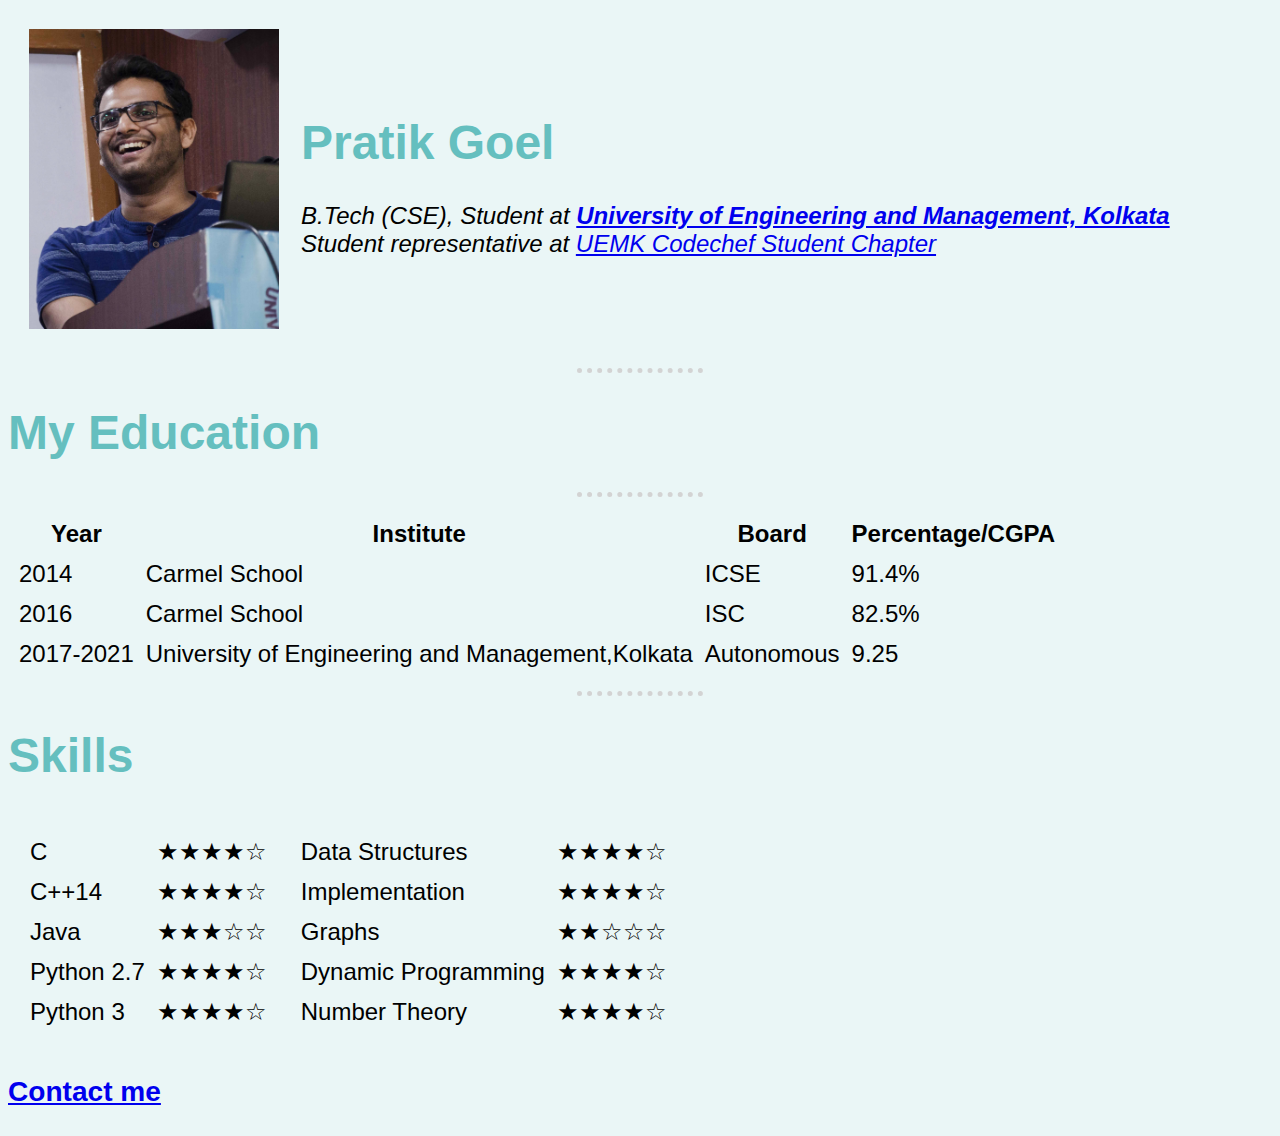
<file: index.html>
<!DOCTYPE html>
<html lang="en" dir="ltr">

<head>
  <meta charset="utf-8">
  <title>Pratik's Personal Website</title>
  <link rel="stylesheet" href="css/style.css">
</head>

<body>
  <table cellspacing="20px">
    <tr>
      <td><img src="images/pratik.jpg" alt="Pratik Goel" height="300" width="250"></td>
      <td>
        <h1>Pratik Goel</h1>
        <p><em>B.Tech (CSE), Student at <strong><a href="https://uem.edu.in/" target="_blank">University of Engineering and Management, Kolkata</a></strong><br />
            Student representative at <a href="https://www.codechef.com/campus_chapter/UEMK" target="_blank">UEMK Codechef Student Chapter</a></em></p>
      </td>
    </tr>
  </table>

  <hr>
  <h1>My Education</h1>
  <hr>
  <table cellspacing="10">
    <thead>
      <tr>
        <th>Year</th>
        <th>Institute</th>
        <th>Board</th>
        <th>Percentage/CGPA</th>
      </tr>
    </thead>
    <tbody>
      <tr>
        <td>2014</td>
        <td>Carmel School</td>
        <td>ICSE</td>
        <td>91.4%</td>
      </tr>
      <tr>
        <td>2016</td>
        <td>Carmel School</td>
        <td>ISC</td>
        <td>82.5%</td>
      </tr>
      <tr>
        <td>2017-2021</td>
        <td>University of Engineering and Management,Kolkata</td>
        <td>Autonomous</td>
        <td>9.25</td>
      </tr>
    </tbody>
  </table>
  <hr>


  <h1>Skills</h1>

  <table cellspacing=10>
    <tr>
      <td>
        <table cellspacing=10>
          <tr>
            <td>C</td>
            <td>&starf;&starf;&starf;&starf;&star;</td>
          </tr>
          <tr>
            <td>C++14</td>
            <td>&starf;&starf;&starf;&starf;&star;</td>
          </tr>
          <tr>
            <td>Java</td>
            <td>&starf;&starf;&starf;&star;&star;</td>
          </tr>
          <tr>
            <td>Python 2.7</td>
            <td>&starf;&starf;&starf;&starf;&star;</td>
          </tr>
          <tr>
            <td>Python 3</td>
            <td>&starf;&starf;&starf;&starf;&star;</td>
          </tr>
        </table>
      </td>
      <td>
        <table cellspacing=10>
          <tr>
            <td>Data Structures</td>
            <td>&starf;&starf;&starf;&starf;&star;</td>
          </tr>
          <tr>
            <td>Implementation</td>
            <td>&starf;&starf;&starf;&starf;&star;</td>
          </tr>
          <tr>
            <td>Graphs</td>
            <td>&starf;&starf;&star;&star;&star;</td>
          </tr>
          <tr>
            <td>Dynamic Programming</td>
            <td>&starf;&starf;&starf;&starf;&star;</td>
          </tr>
          <tr>
            <td>Number Theory</td>
            <td>&starf;&starf;&starf;&starf;&star;</td>
          </tr>
        </table>
      </td>
    </tr>
  </table>
  <h3><a href="contact.html" target="_blank">Contact me</a> </h3>
</body>

</html>
</file>
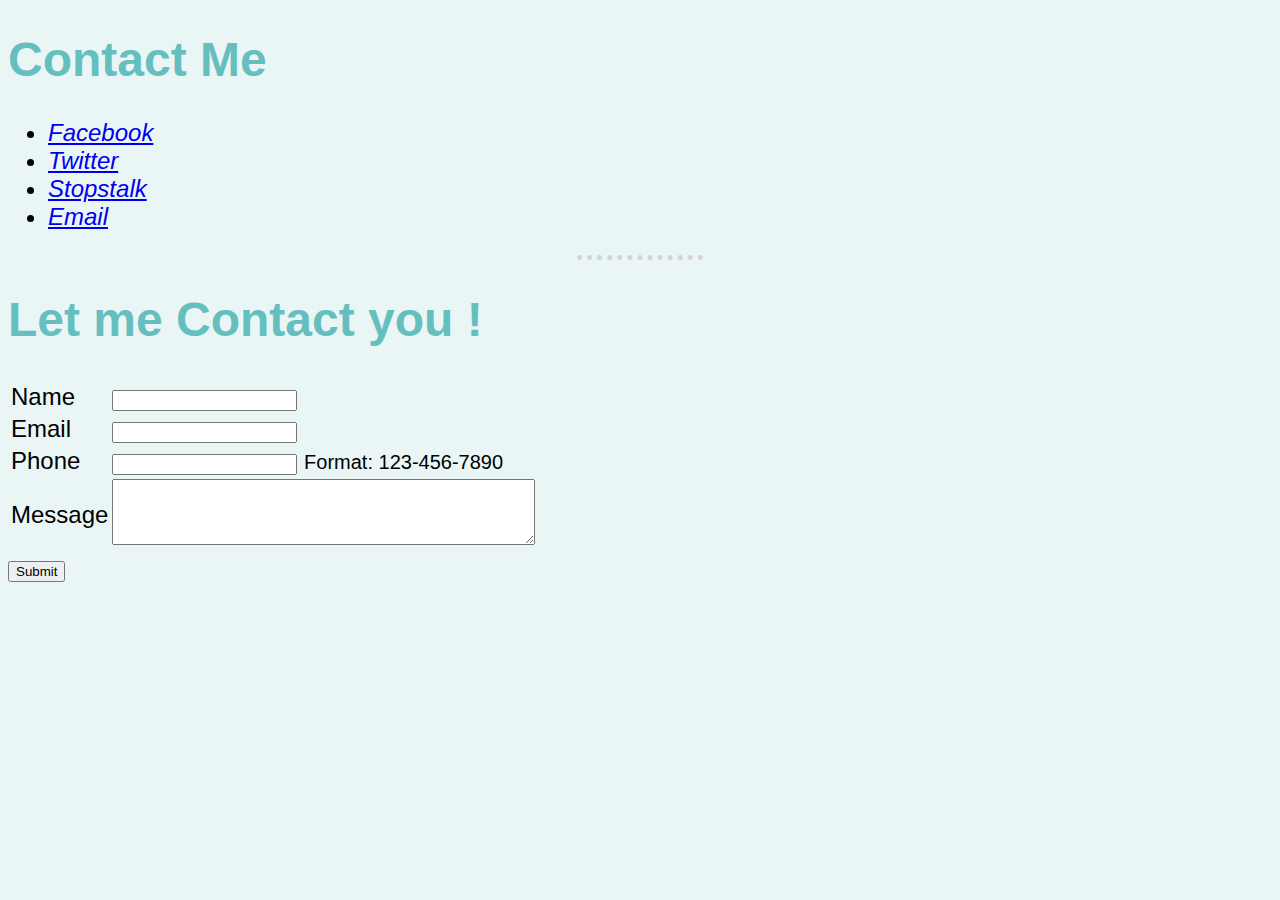
<file: contact.html>
<!DOCTYPE html>
<html lang="en" dir="ltr">

<head>
  <meta charset="utf-8">
  <title>Contact Me</title>
  <link rel="stylesheet" href="css/style.css">
</head>

<body>
  <h1>Contact Me</h1>
  <em>
    <ul>
      <li><a href="https://www.facebook.com/ipratikk" target="_blank"> Facebook</a></li>
      <li><a href="https://www.twitter.com/ipratikk" target="_blank">Twitter</a></li>
      <li><a href="https://www.stopstalk.com/user/profile/ipratikk" target="_blank">Stopstalk</a></li>
      <li><a href="mailto:ipratikgoel@gmail.com?subject=Hello" target="_blank">Email</a></li>
    </ul>
  </em>
  <hr>
  <h1>Let me Contact you !</h1>
  <form action="mailto:pmessi1998@gmail.com?subject=New contact me" target="_blank" method="post" enctype="text/plain">
    <table>
      <tr>
        <td><label for="">Name</label></td>
        <td><input type="text" name="YourName" value="" required></td>
      </tr>
      <tr>
        <td><label>Email</label></td>
        <td><input type="email" name="YourEmail" value="" required></td>
      </tr>
      <tr>
        <td><label>Phone</label></td>
        <td><input type="tel" id="phone" name="YourPhone" pattern="[0-9]{3}-[0-9]{3}-[0-9]{4}" required>
          <small>Format: 123-456-7890</small>
        </td>
      </tr>
      <tr>
        <td> <label>Message</label> </td>
        <td> <textarea name="YourMessage" rows="4" cols="50"></textarea> </td>
      </tr>
    </table>
    <input type="submit" name="">
  </form>
</body>

</html>
</file>
<file: css/style.css>
body {
  background-color: #EAF6F6;
  font-family: sans-serif, Serif;
  font-size: 150%;
}
hr {
  border-color:#d3d3d3;
  border-style: none;
  border-top-style: dotted;
  border-width: 5px;
  width: 10%;
}
h1 {
  color: #65BFBF
}
h3 {
  color: #65BFBF
}
</file>
